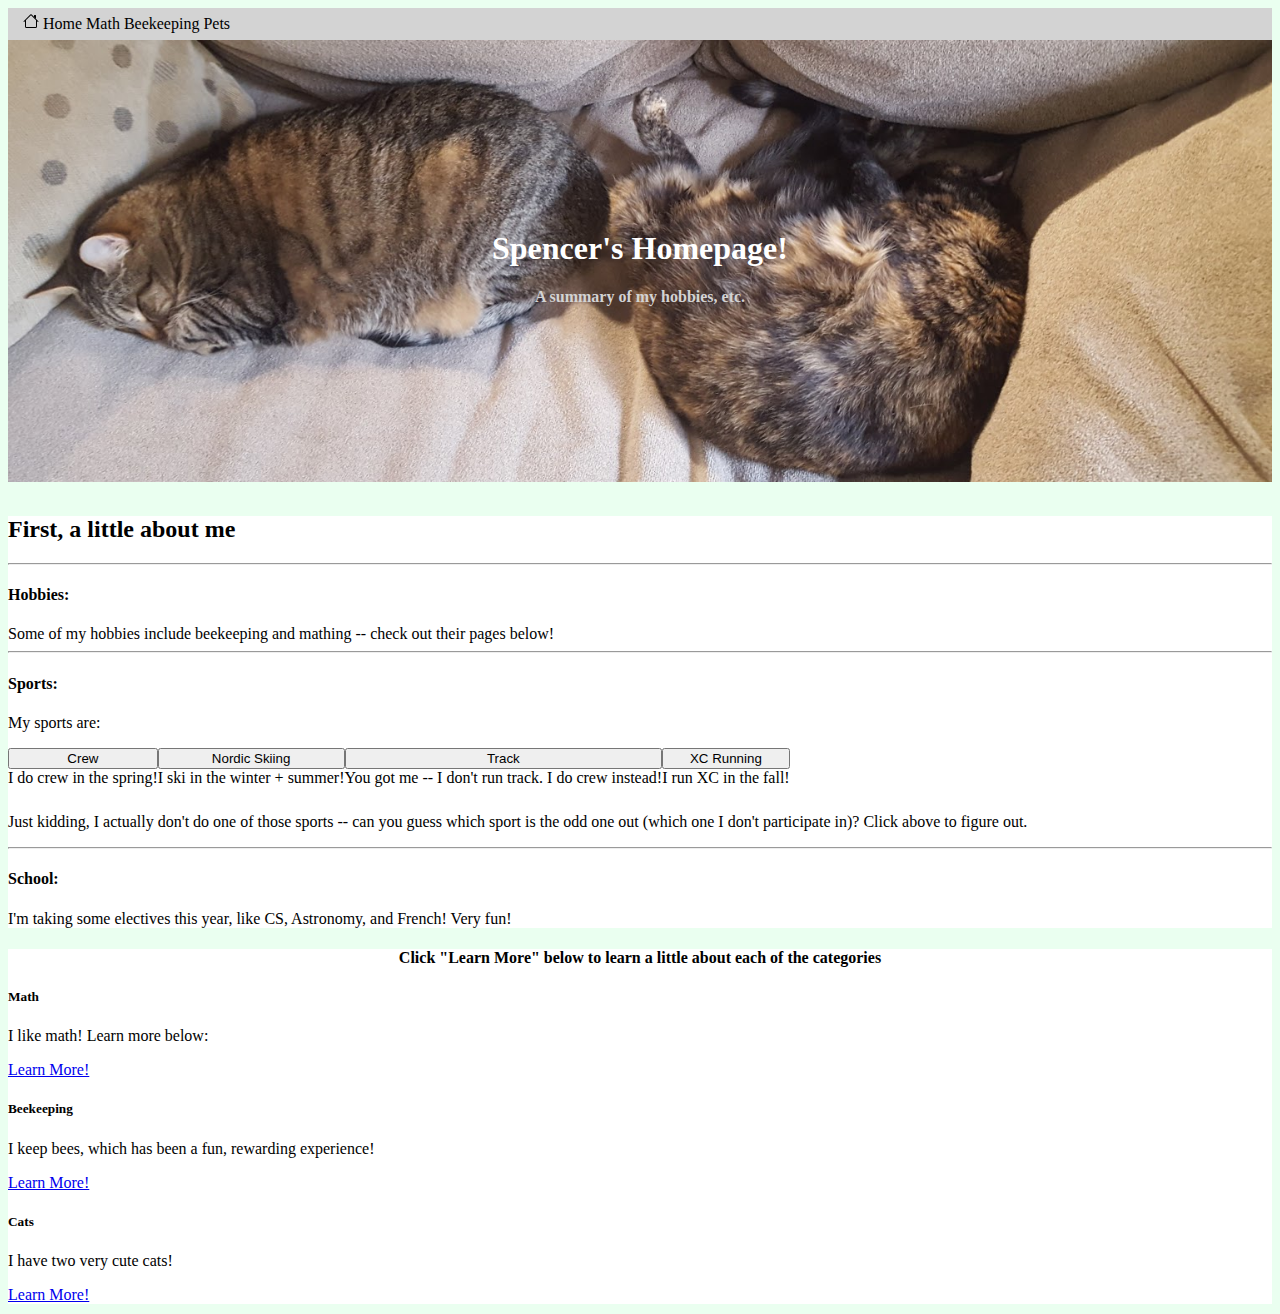
<file: index.html>
<!DOCTYPE html>

<html lang="en">
    <head>
        <meta charset="utf-8">
        <meta name="viewport" content="width=device-width, initial-scale=1, shrink-to-fit=no">

        <!-- Bootstrap CSS -->
        <link rel="stylesheet" href="https://cdn.jsdelivr.net/npm/bootstrap@4.5.3/dist/css/bootstrap.min.css" integrity="sha384-TX8t27EcRE3e/ihU7zmQxVncDAy5uIKz4rEkgIXeMed4M0jlfIDPvg6uqKI2xXr2" crossorigin="anonymous">
        <link href="styles.css" rel="stylesheet">
        <title>Spencer's Homepage</title>

        <script src="https://code.jquery.com/jquery-3.5.1.slim.min.js" integrity="sha384-DfXdz2htPH0lsSSs5nCTpuj/zy4C+OGpamoFVy38MVBnE+IbbVYUew+OrCXaRkfj" crossorigin="anonymous"></script>
        <script src="https://cdn.jsdelivr.net/npm/bootstrap@4.5.3/dist/js/bootstrap.bundle.min.js" integrity="sha384-ho+j7jyWK8fNQe+A12Hb8AhRq26LrZ/JpcUGGOn+Y7RsweNrtN/tE3MoK7ZeZDyx" crossorigin="anonymous"></script>

    </head>
    <body class="coloredBackground">
        <div class="container-fluid pageHeading">
            <a href="index.html" class="altLinkColor font-weight-bold col">
                <!--Home button source: https://icons.getbootstrap.com/icons/house/-->
                <svg xmlns="http://www.w3.org/2000/svg" width="16" height="16" fill="currentColor" class="bi bi-house" viewBox="0 0 16 16">
                    <path fill-rule="evenodd" d="M2 13.5V7h1v6.5a.5.5 0 0 0 .5.5h9a.5.5 0 0 0 .5-.5V7h1v6.5a1.5 1.5 0 0 1-1.5 1.5h-9A1.5 1.5 0 0 1 2 13.5zm11-11V6l-2-2V2.5a.5.5 0 0 1 .5-.5h1a.5.5 0 0 1 .5.5z"/>
                    <path fill-rule="evenodd" d="M7.293 1.5a1 1 0 0 1 1.414 0l6.647 6.646a.5.5 0 0 1-.708.708L8 2.207 1.354 8.854a.5.5 0 1 1-.708-.708L7.293 1.5z"/>
                </svg>
                Home
            </a>
            <a href="math.html" class="altLinkColor col">
                Math
            </a>
            <a href="beekeeping.html" class="altLinkColor col">
                Beekeeping
            </a>
            <a href="pets.html" class="altLinkColor col">
                Pets
            </a>
        </div>

        <!--For text on top of image: https://www.w3schools.com/howto/howto_css_image_text.asp-->
        <div class="titleContainer">
            <img src="images/cats.jpg" alt="Image of my cats" style="width:100%;">
            <div class="centeredTextOnImage">
                <h1>Spencer's Homepage!</h1>
                <h4 class="grayText">A summary of my hobbies, etc.</h4>
            </div>
        </div>

        <!--Cards source: https://getbootstrap.com/docs/4.5/components/card/-->
        <div class="container">
            <div class="card sectionStyle">
                <div class="card-body">
                    <h2>First, a little about me</h2>

                    <hr>
                    <h4>Hobbies:</h4>
                        Some of my hobbies include beekeeping and mathing -- check out their pages below!
                    <hr>
                    <h4>Sports:</h4>
                        <p>My sports are:</p>
                        <div class="container">
                            <!--Button group source: https://getbootstrap.com/docs/4.5/components/button-group/-->
                            <!--Source for row: https://getbootstrap.com/docs/4.5/layout/grid/#auto-layout-columns-->
                            <!--Source for collapse elements: https://getbootstrap.com/docs/4.5/components/collapse/-->
                            <div class="row card-deck buttonWidth buttonCards">
                                <div class="card noPadding border-transparent">
                                    <div class="card-header noPadding" id="headingOne">
                                        <button class="btn btn-secondary buttonWidth" type="button" data-toggle="collapse" data-target="#collapseCrew" aria-expanded="false" aria-controls="collapseCrew">
                                            Crew
                                        </button>
                                    </div>
                                    <div class="card-body collapse" id = "collapseCrew">
                                        I do crew in the spring!
                                    </div>
                                </div>

                                <div class="card noPadding border-transparent">
                                    <div class="card-header noPadding" id="headingTwo">
                                        <button class="btn btn-secondary buttonWidth" type="button" data-toggle="collapse" data-target="#collapseNordic" aria-expanded="false" aria-controls="collapseNordic">
                                            Nordic Skiing
                                        </button>
                                    </div>
                                    <div class="card-body collapse" id = "collapseNordic">
                                        I ski in the winter + summer!
                                    </div>
                                </div>

                                <div class="card noPadding border-transparent">
                                    <div class="card-header noPadding" id="headingThree">
                                        <button class="btn btn-secondary buttonWidth" type="button" data-toggle="collapse" data-target="#collapseTrack" aria-expanded="false" aria-controls="collapseTrack">
                                            Track
                                        </button>
                                    </div>
                                    <div class="card-body collapse" id = "collapseTrack">
                                        You got me -- I don't run track. I do crew instead!
                                    </div>
                                </div>

                                <div class="card noPadding border-transparent">
                                    <div class="card-header noPadding" id="headingFour">
                                        <button class="btn btn-secondary buttonWidth" type="button" data-toggle="collapse" data-target="#collapseXC" aria-expanded="false" aria-controls="collapseXC">
                                            XC Running
                                        </button>
                                    </div>
                                    <div class="card-body collapse" id = "collapseXC">
                                        I run XC in the fall!
                                    </div>
                                </div>
                            </div>

                        </div>
                        <div class="container spacing">
                        <p>
                            Just kidding, I actually don't do one of those sports -- can you guess which sport is the odd one out (which one I don't participate in)? Click above to figure out.
                        </p>
                        </div>

                    <hr>
                    <h4>School:</h4>
                    <p>
                        I'm taking some electives this year, like CS, Astronomy, and French! Very fun!
                    </p>
                </div>
            </div>
            <div class="card sectionStyle">
                <div class="card-body">
                    <h4 class="centered">Click "Learn More" below to learn a little about each of the categories</h4>
                    <div class="card-deck">
                        <div class="card">
                            <div class="card-body">
                                <h5 class="card-title">Math</h5>
                                <p class="card-text">I like math! Learn more below:</p>
                                <a href="math.html" class="btn btn-primary">Learn More!</a>
                            </div>
                        </div>

                        <div class="card">
                            <div class="card-body">
                                <h5 class="card-title">Beekeeping</h5>
                                <p class="card-text">I keep bees, which has been a fun, rewarding experience!</p>
                                <a href="beekeeping.html" class="btn btn-primary">Learn More!</a>
                            </div>
                        </div>

                        <div class="card">
                            <div class="card-body">
                                <h5 class="card-title">Cats</h5>
                                <p class="card-text">I have two very cute cats!</p>
                                <a href="pets.html" class="btn btn-primary">Learn More!</a>
                            </div>
                        </div>
                    </div>
                </div>
            </div>
        </div>

    </body>
</html>
</file>
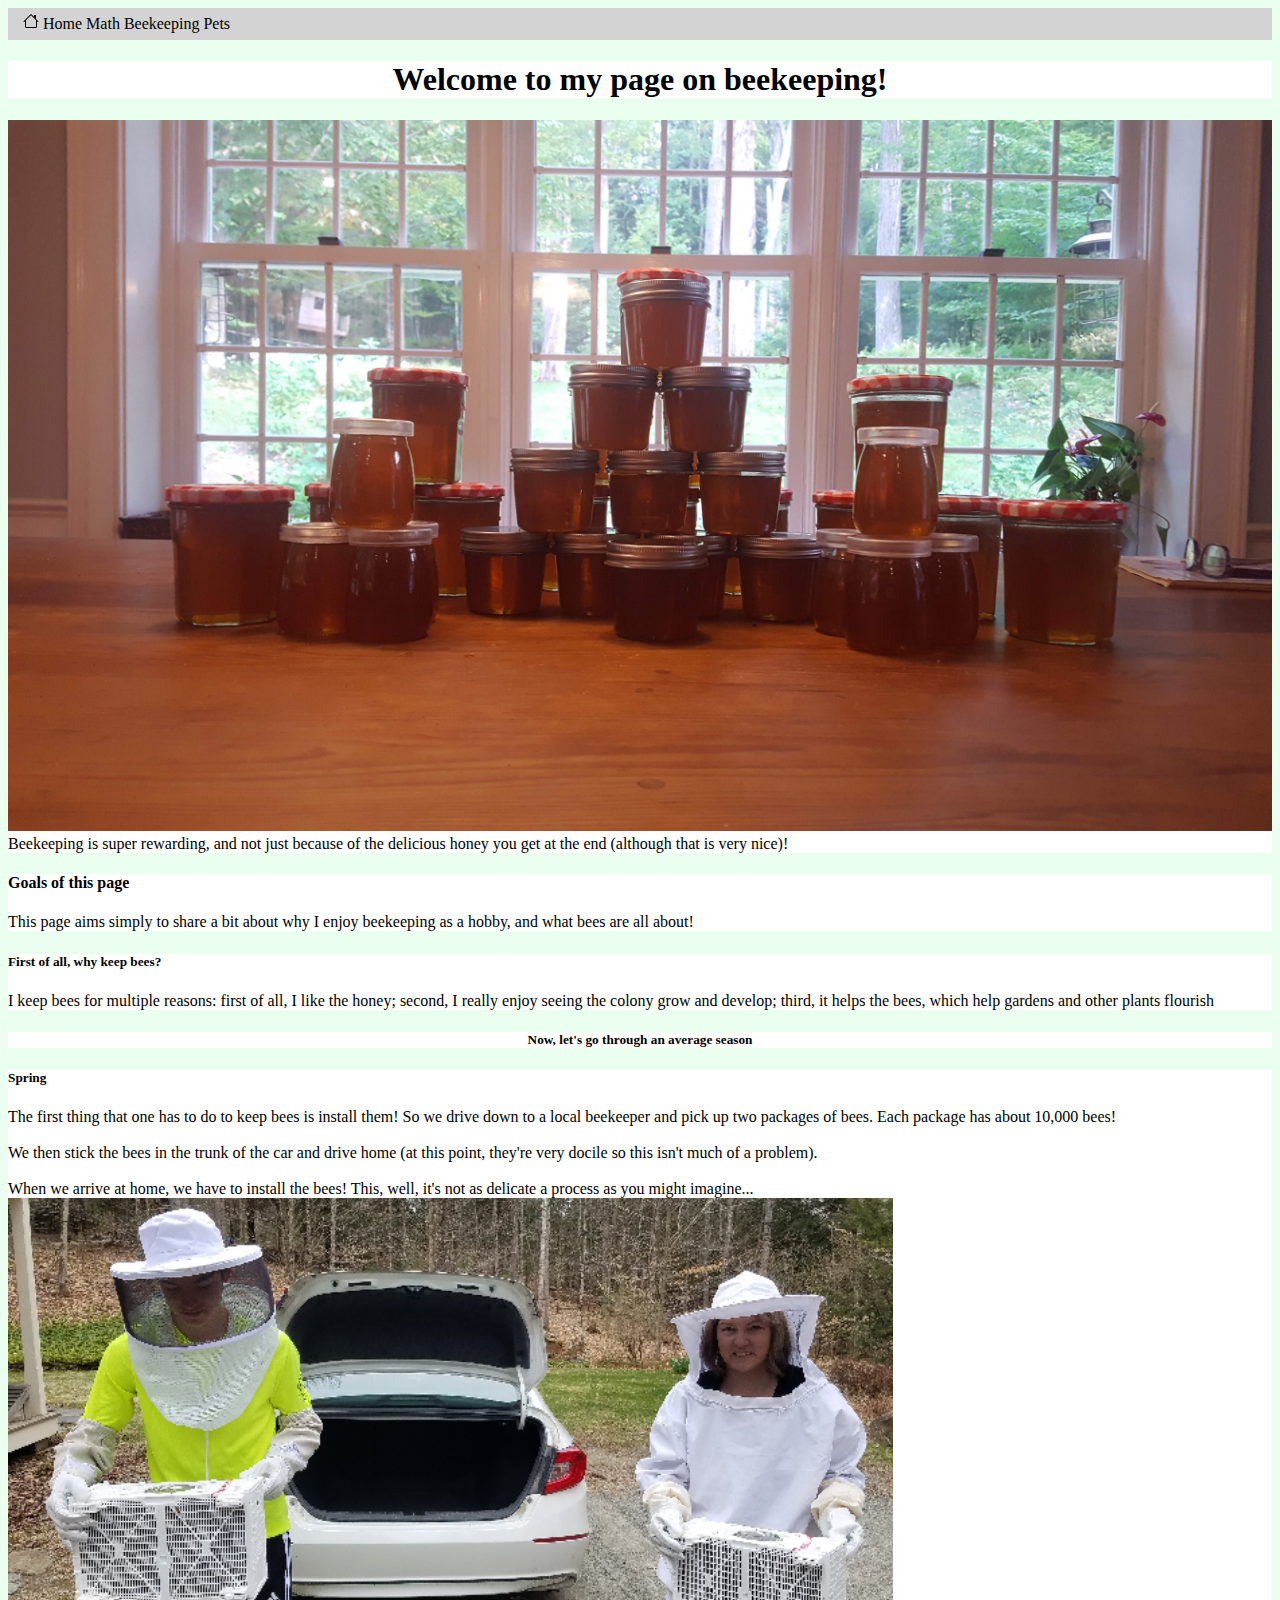
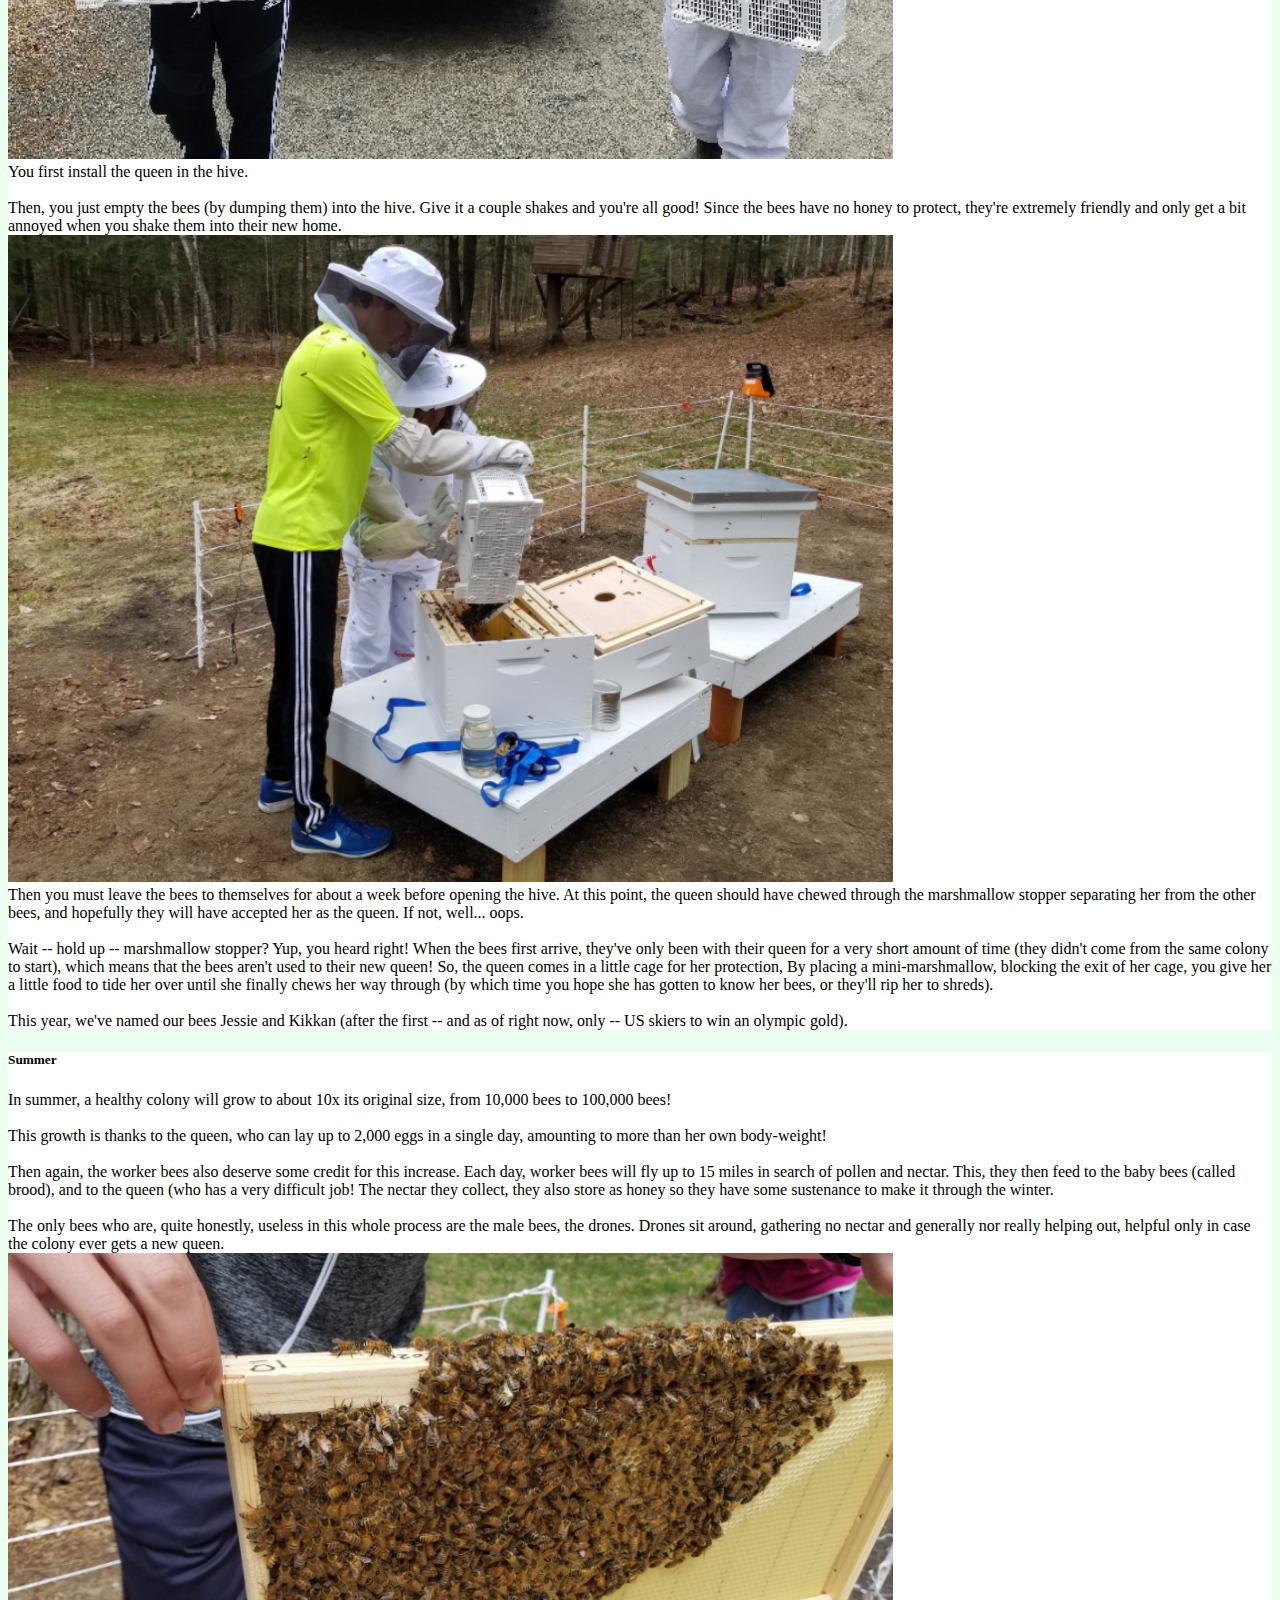
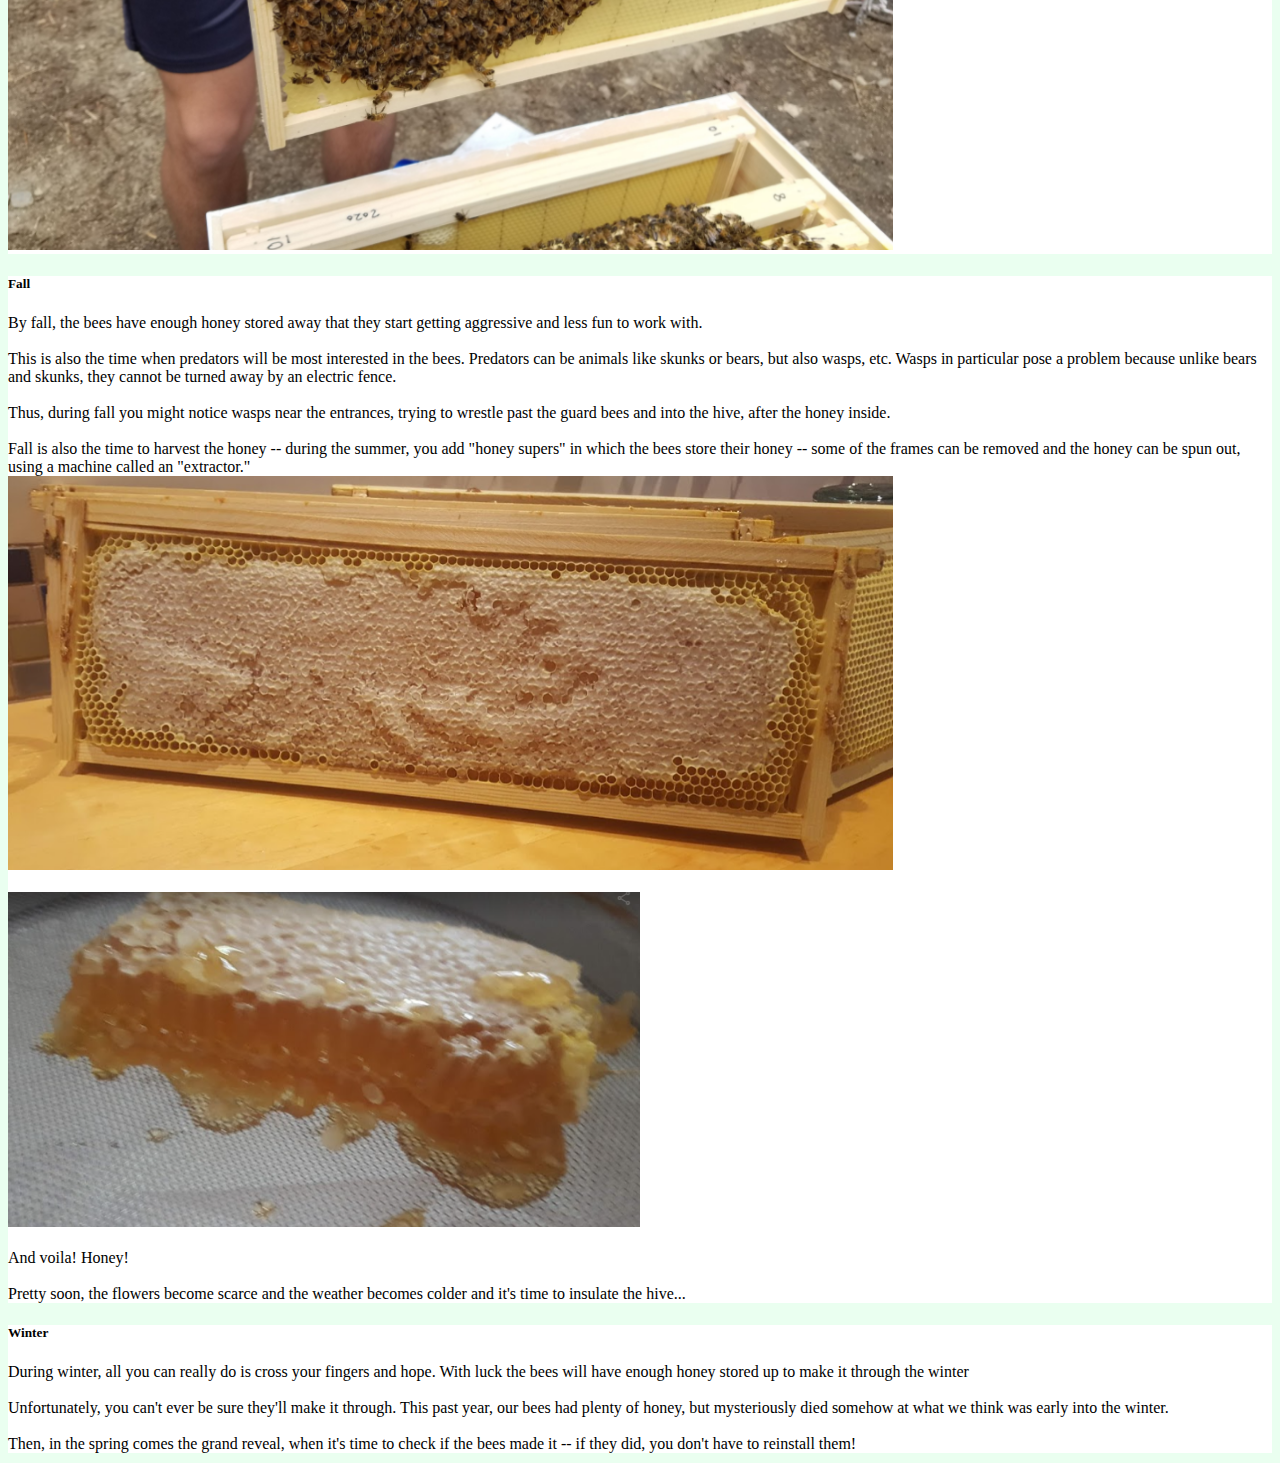
<file: beekeeping.html>
<!DOCTYPE html>

<html lang="en">
    <head>
        <meta charset="utf-8">
        <meta name="viewport" content="width=device-width, initial-scale=1, shrink-to-fit=no">

        <!-- Bootstrap CSS -->
        <link rel="stylesheet" href="https://cdn.jsdelivr.net/npm/bootstrap@4.5.3/dist/css/bootstrap.min.css" integrity="sha384-TX8t27EcRE3e/ihU7zmQxVncDAy5uIKz4rEkgIXeMed4M0jlfIDPvg6uqKI2xXr2" crossorigin="anonymous">
        <link href="styles.css" rel="stylesheet">
        <title>Beekeeping -- Spencer's Homepage</title>

        <script src="https://code.jquery.com/jquery-3.5.1.slim.min.js" integrity="sha384-DfXdz2htPH0lsSSs5nCTpuj/zy4C+OGpamoFVy38MVBnE+IbbVYUew+OrCXaRkfj" crossorigin="anonymous"></script>
        <script src="https://cdn.jsdelivr.net/npm/bootstrap@4.5.3/dist/js/bootstrap.bundle.min.js" integrity="sha384-ho+j7jyWK8fNQe+A12Hb8AhRq26LrZ/JpcUGGOn+Y7RsweNrtN/tE3MoK7ZeZDyx" crossorigin="anonymous"></script>

        <script src="homepage.js"></script>

    </head>
    <body class="coloredBackground">
        <div class="container-fluid pageHeading">
            <a href="index.html" class="altLinkColor col">
                <!--Home button source: https://icons.getbootstrap.com/icons/house/-->
                <svg xmlns="http://www.w3.org/2000/svg" width="16" height="16" fill="currentColor" class="bi bi-house" viewBox="0 0 16 16">
                    <path fill-rule="evenodd" d="M2 13.5V7h1v6.5a.5.5 0 0 0 .5.5h9a.5.5 0 0 0 .5-.5V7h1v6.5a1.5 1.5 0 0 1-1.5 1.5h-9A1.5 1.5 0 0 1 2 13.5zm11-11V6l-2-2V2.5a.5.5 0 0 1 .5-.5h1a.5.5 0 0 1 .5.5z"/>
                    <path fill-rule="evenodd" d="M7.293 1.5a1 1 0 0 1 1.414 0l6.647 6.646a.5.5 0 0 1-.708.708L8 2.207 1.354 8.854a.5.5 0 1 1-.708-.708L7.293 1.5z"/>
                </svg>
                Home
            </a>
            <a href="math.html" class="altLinkColor col">
                Math
            </a>
            <a href="beekeeping.html" class="altLinkColor font-weight-bold col">
                Beekeeping
            </a>
            <a href="pets.html" class="altLinkColor col">
                Pets
            </a>
        </div>
        <div class="container">
            <div class="card sectionStyle">
                <div class="card-body centered">
                    <h1>Welcome to my page on beekeeping!</h1>
                </div>
            </div>
            <div class="card sectionStyle">
                <div class="card-body">
                    <img src="images/honey.jpg" alt="Picture of the honey harvested at the end of last season" style="width:100%;">
                </div>
                <div class="card-footer">
                    Beekeeping is super rewarding, and not just because of the delicious honey you get at the end (although that is very nice)!
                </div>
            </div>

            <div class="card sectionStyle">
                <div class="card-body">
                    <h4>Goals of this page</h4>
                    This page aims simply to share a bit about why I enjoy beekeeping as a hobby, and what bees are all about!
                </div>
            </div>

            <div class="card sectionStyle">
                <div class="card-body">
                    <h5>First of all, why keep bees?</h5>
                    I keep bees for multiple reasons: first of all, I like the honey; second, I really enjoy seeing the colony grow and develop;
                    third, it helps the bees, which help gardens and other plants flourish
                </div>
            </div>

            <div class="card sectionStyle">
                <div class="card-body">
                    <h5 style="text-align:center;">Now, let's go through an average season</h5>
                </div>
            </div>

            <div class="card sectionStyle">
                <div class="card-body">
                    <h5>Spring</h5>
                    The first thing that one has to do to keep bees is install them! So we drive down to a local beekeeper and pick up two packages of bees.
                    <!--images-->
                    Each package has about 10,000 bees!
                    <br><br>
                    We then stick the bees in the trunk of the car and drive home (at this point, they're very docile so this isn't much of a problem).
                    <br><br>
                    When we arrive at home, we have to install the bees! This, well, it's not as delicate a process as you might imagine...
                    <br>
                    <img src="images/bees1.png" alt="Two packages of bees, all ready to go!" style="width:70%;">
                    <br>
                    You first install the queen in the hive.
                    <br><br>
                    Then, you just empty the bees (by dumping them) into the hive. Give it a couple shakes and you're all good!
                    Since the bees have no honey to protect, they're extremely friendly and only get a bit annoyed when you shake them into their new home.
                    <br>
                    <img src="images/bees2.png" alt="Dumping the bees into the hive" style="width:70%;">
                    <br>
                    Then you must leave the bees to themselves for about a week before opening the hive. At this point, the queen should have chewed through the marshmallow stopper
                    separating her from the other bees, and hopefully they will have accepted her as the queen. If not, well... oops.
                    <br><br>
                    Wait -- hold up -- marshmallow stopper? Yup, you heard right! When the bees first arrive, they've only been with their queen for a very short amount of time
                    (they didn't come from the same colony to start), which means that the bees aren't used to their new queen! So, the queen comes in a little cage for her protection,
                    By placing a mini-marshmallow, blocking the exit of her cage, you give her a little food to tide her over until she finally chews her way through
                    (by which time you hope she has gotten to know her bees, or they'll rip her to shreds).
                    <br><br>
                    This year, we've named our bees Jessie and Kikkan (after the first -- and as of right now, only -- US skiers to win an olympic gold).
                </div>
            </div>

            <div class="card sectionStyle">
                <div class="card-body">
                    <h5>Summer</h5>
                    In summer, a healthy colony will grow to about 10x its original size, from 10,000 bees to 100,000 bees!
                    <br><br>
                    This growth is thanks to the queen, who can lay up to 2,000 eggs in a single day, amounting to more than her own body-weight!
                    <br><br>
                    Then again, the worker bees also deserve some credit for this increase. Each day, worker bees will fly up to 15 miles in search of pollen and nectar.
                    This, they then feed to the baby bees (called brood), and to the queen (who has a very difficult job! The nectar they collect, they also store as honey
                    so they have some sustenance to make it through the winter.
                    <br><br>
                    The only bees who are, quite honestly, useless in this whole process are the male bees, the drones. Drones sit around, gathering no
                    nectar and generally nor really helping out, helpful only in case the colony ever gets a new queen.
                    <br>
                    <img src="images/bees3.png" alt="A frame of very busy bees" style="width:70%;">
                    <br>
                </div>
            </div>

            <div class="card sectionStyle">
                <div class="card-body">
                    <h5>Fall</h5>
                    By fall, the bees have enough honey stored away that they start getting aggressive and less fun to work with.
                    <br><br>
                    This is also the time when predators will be most interested in the bees. Predators can be animals like skunks or bears, but also wasps, etc.
                    Wasps in particular pose a problem because unlike bears and skunks, they cannot be turned away by an electric fence.
                    <br><br>
                    Thus, during fall you might notice wasps near the entrances, trying to wrestle past the guard bees and into the hive, after the honey inside.
                    <br><br>
                    Fall is also the time to harvest the honey -- during the summer, you add "honey supers" in which the bees store their honey -- some
                    of the frames can be removed and the honey can be spun out, using a machine called an "extractor."
                    <br>
                    <img src="images/bees4.png" alt="A frame full of honey" style="width:70%;">
                    <br><br>
                    <img src="images/bees5.png" alt="A chunk of honey-filled comb" style="width:50%;">
                    <br>
                    <br>
                    And voila! Honey!
                    <br><br>
                    Pretty soon, the flowers become scarce and the weather becomes colder and it's time to insulate the hive...
                </div>
            </div>

            <div class="card sectionStyle">
                <div class="card-body">
                    <h5>Winter</h5>
                    During winter, all you can really do is cross your fingers and hope. With luck the bees will have enough honey stored up to make it through the winter
                    <br><br>
                    Unfortunately, you can't ever be sure they'll make it through. This past year, our bees had plenty of honey, but mysteriously died somehow at what we think
                    was early into the winter.
                    <br><br>
                    Then, in the spring comes the grand reveal, when it's time to check if the bees made it -- if they did, you don't have to reinstall them!
                </div>
            </div>
        </div>
    </body>
</html>
</file>
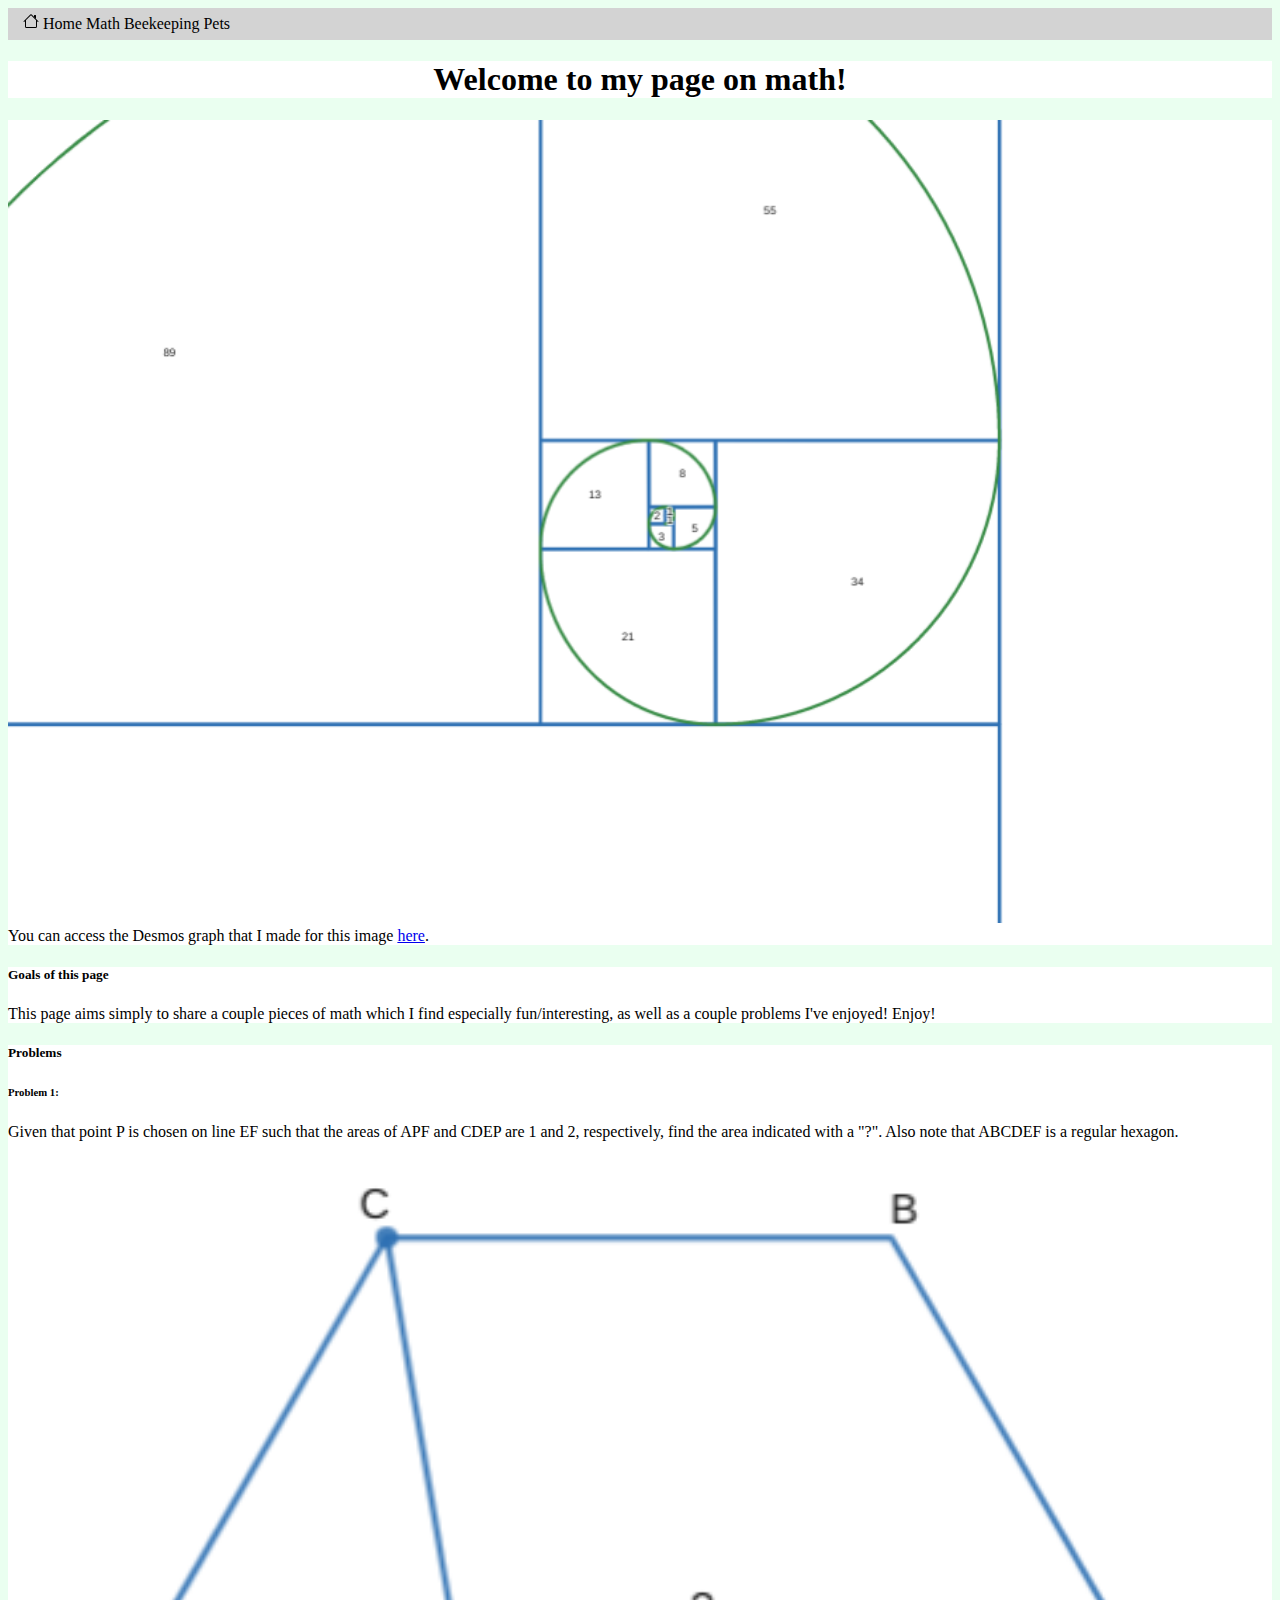
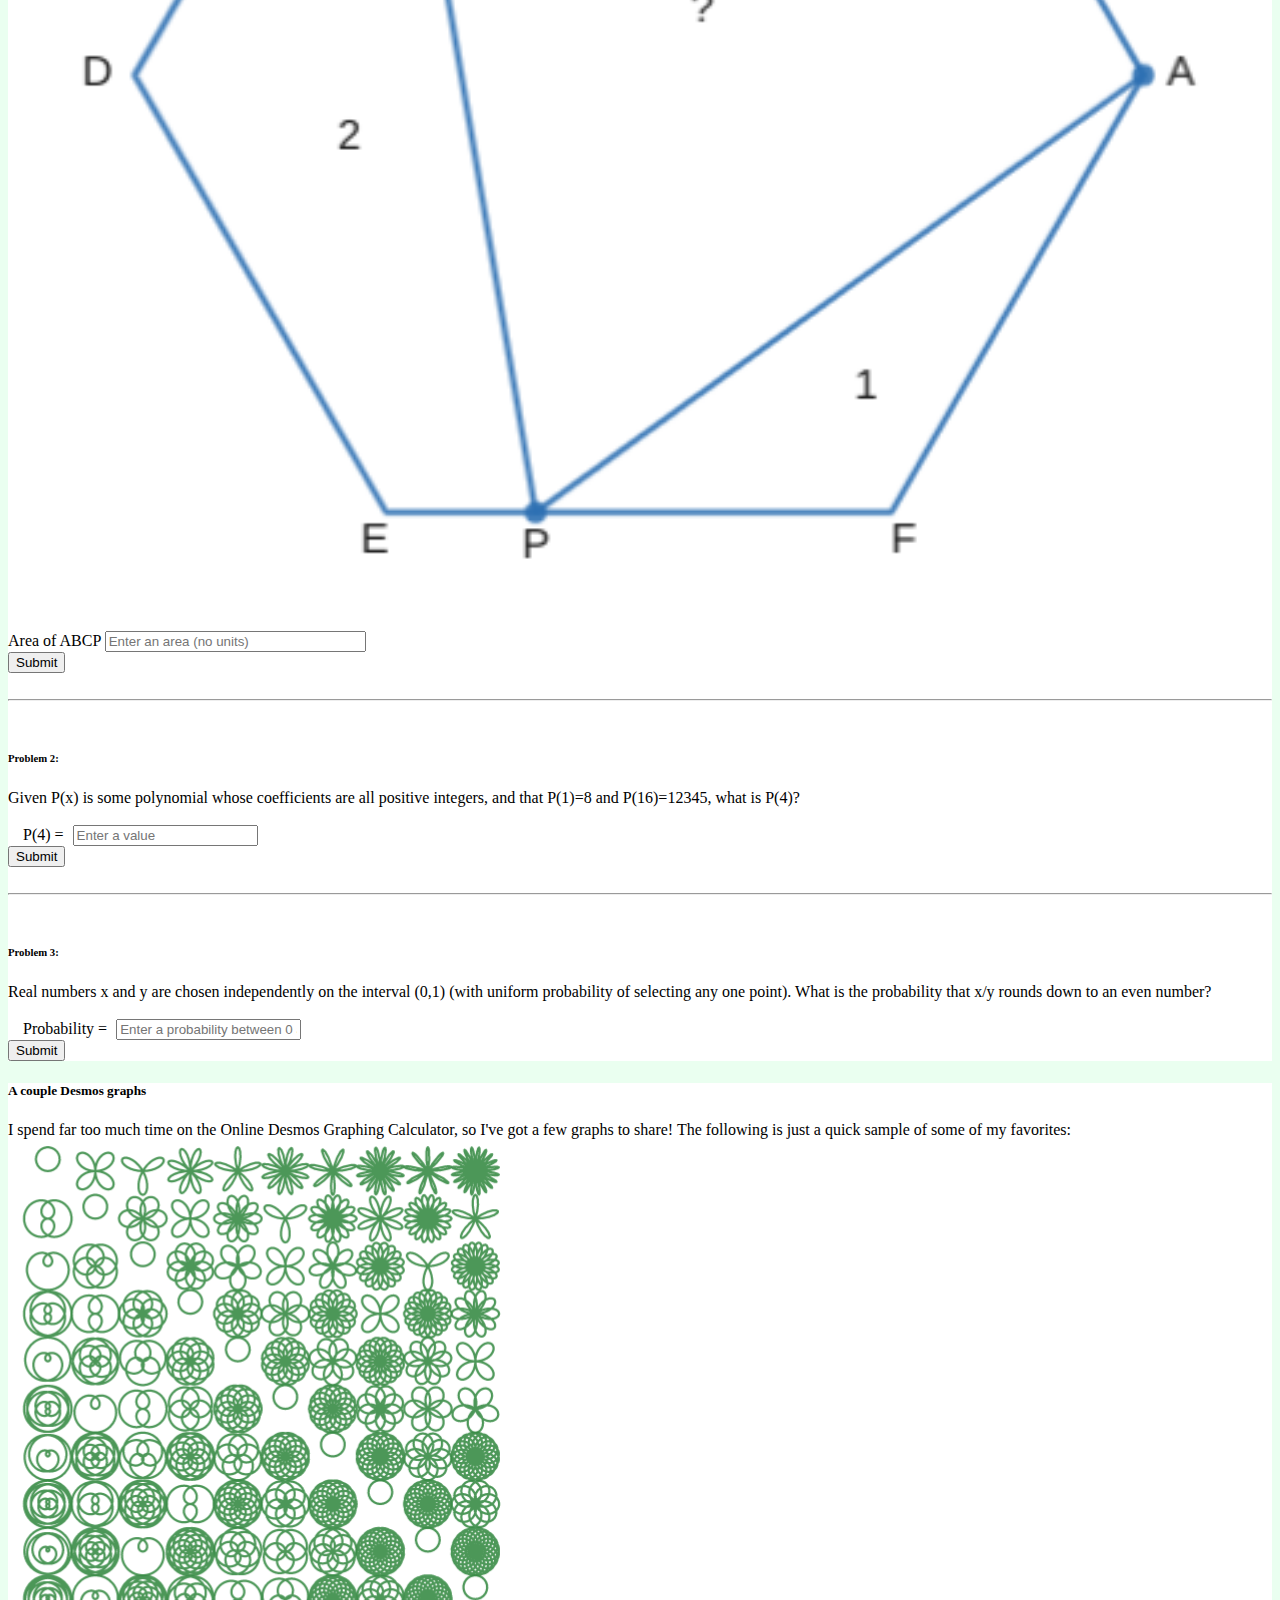
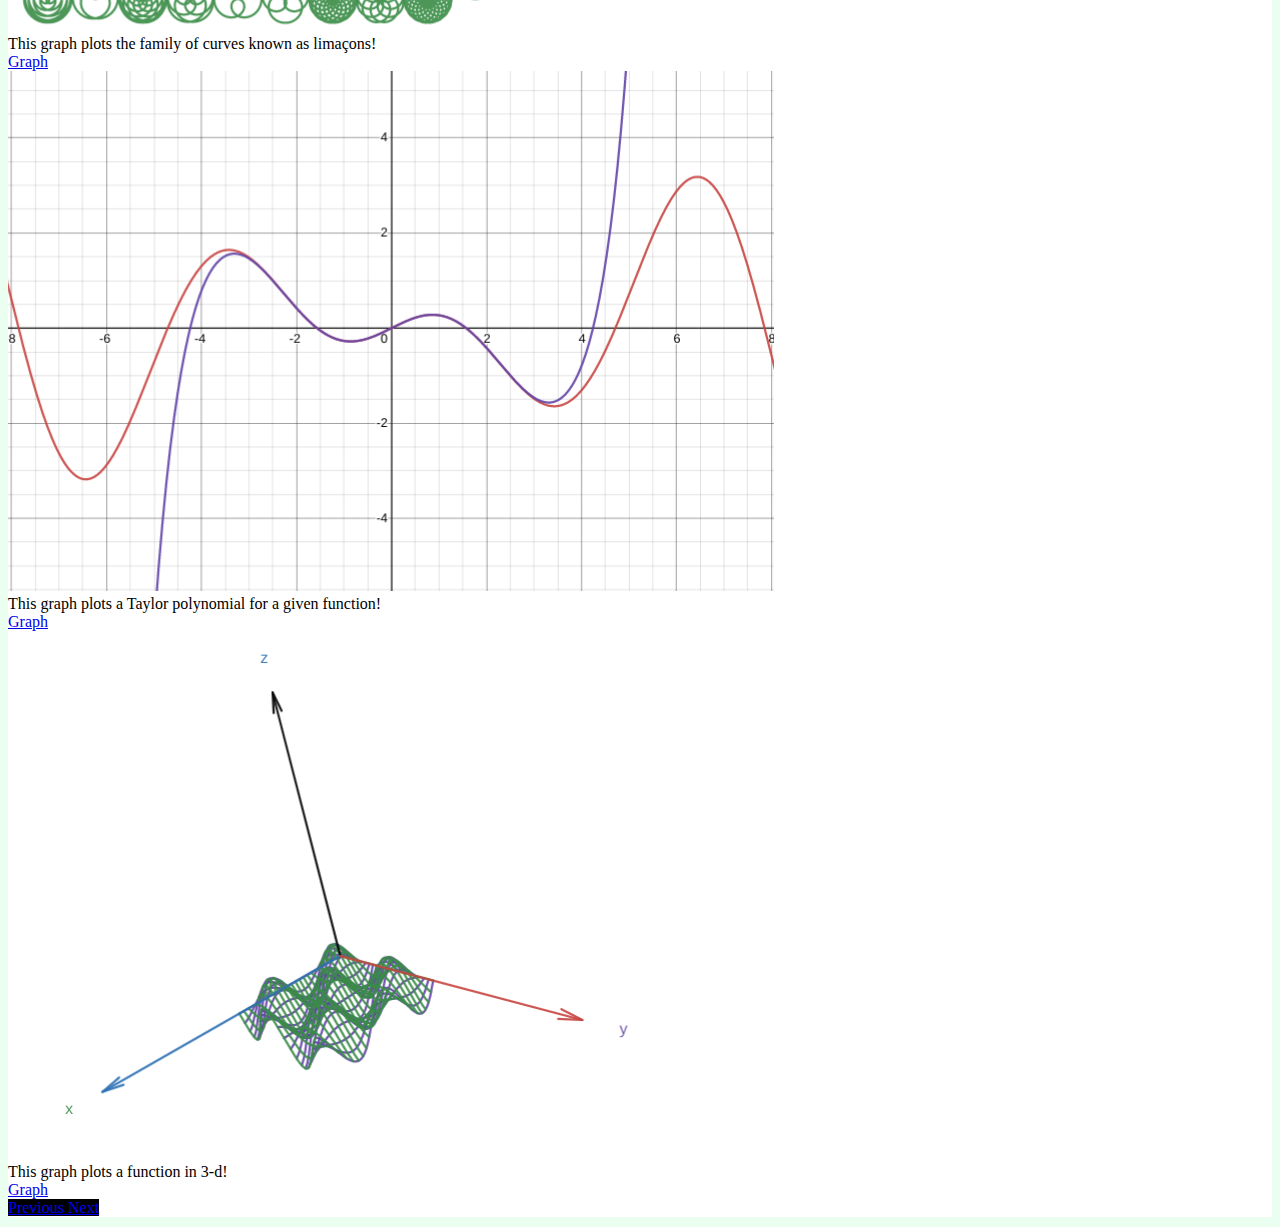
<file: math.html>
<!DOCTYPE html>

<html lang="en">
    <head>
        <meta charset="utf-8">
        <meta name="viewport" content="width=device-width, initial-scale=1, shrink-to-fit=no">

        <!-- Bootstrap CSS -->
        <link rel="stylesheet" href="https://cdn.jsdelivr.net/npm/bootstrap@4.5.3/dist/css/bootstrap.min.css" integrity="sha384-TX8t27EcRE3e/ihU7zmQxVncDAy5uIKz4rEkgIXeMed4M0jlfIDPvg6uqKI2xXr2" crossorigin="anonymous">
        <link href="styles.css" rel="stylesheet">
        <title>Math -- Spencer's Homepage</title>

        <script src="https://code.jquery.com/jquery-3.5.1.slim.min.js" integrity="sha384-DfXdz2htPH0lsSSs5nCTpuj/zy4C+OGpamoFVy38MVBnE+IbbVYUew+OrCXaRkfj" crossorigin="anonymous"></script>
        <script src="https://cdn.jsdelivr.net/npm/bootstrap@4.5.3/dist/js/bootstrap.bundle.min.js" integrity="sha384-ho+j7jyWK8fNQe+A12Hb8AhRq26LrZ/JpcUGGOn+Y7RsweNrtN/tE3MoK7ZeZDyx" crossorigin="anonymous"></script>

        <script src="homepage.js"></script>

    </head>
    <body class="coloredBackground">
        <div class="container-fluid pageHeading">
            <a href="index.html" class="altLinkColor col">
                <!--Home button source: https://icons.getbootstrap.com/icons/house/-->
                <svg xmlns="http://www.w3.org/2000/svg" width="16" height="16" fill="currentColor" class="bi bi-house" viewBox="0 0 16 16">
                    <path fill-rule="evenodd" d="M2 13.5V7h1v6.5a.5.5 0 0 0 .5.5h9a.5.5 0 0 0 .5-.5V7h1v6.5a1.5 1.5 0 0 1-1.5 1.5h-9A1.5 1.5 0 0 1 2 13.5zm11-11V6l-2-2V2.5a.5.5 0 0 1 .5-.5h1a.5.5 0 0 1 .5.5z"/>
                    <path fill-rule="evenodd" d="M7.293 1.5a1 1 0 0 1 1.414 0l6.647 6.646a.5.5 0 0 1-.708.708L8 2.207 1.354 8.854a.5.5 0 1 1-.708-.708L7.293 1.5z"/>
                </svg>
                Home
            </a>
            <a href="math.html" class="altLinkColor font-weight-bold col">
                Math
            </a>
            <a href="beekeeping.html" class="altLinkColor col">
                Beekeeping
            </a>
            <a href="pets.html" class="altLinkColor col">
                Pets
            </a>
        </div>
        <div class="container">
            <div class="card sectionStyle">
                <div class="card-body centered">
                    <h1>Welcome to my page on math!</h1>
                </div>
            </div>

            <div class="card sectionStyle">
                <div class="card-body">
                    <img src="images/fibonacci.png" alt="Image of the Fibonacci spiral" style="width:100%;">
                </div>
                <div class="card-footer">
                    You can access the Desmos graph that I made for this image <a href="https://www.desmos.com/calculator/epneidtzok">here</a>.
                </div>
            </div>

            <div class="card sectionStyle">
                <div class="card-body">
                    <h5>Goals of this page</h5>
                    This page aims simply to share a couple pieces of math which I find especially fun/interesting, as well as a couple problems I've enjoyed! Enjoy!
                </div>
            </div>

            <div class="card sectionStyle">
                <div class="card-body">
                    <h5>Problems</h5>

                    <h6>Problem 1: </h6>
                    Given that point P is chosen on line EF such that the areas of APF and CDEP are 1 and 2, respectively, find the area indicated with a "?". Also note that ABCDEF is a regular hexagon.
                    <div class="container col-5">
                        <img src="images/hexagon.png" alt="Diagram of regular hexagon ABCDEF, with a question-mark in quadrilateral ABCP" style="width:100%;">
                    </div>
                    <!--Source for form syntax: https://getbootstrap.com/docs/4.5/components/forms/-->
                    <form>
                        <div class="form-group">
                            <label for="inputQ1">Area of ABCP</label>
                            <input type="text" class="form-control" id="inputQ1" placeholder="Enter an area (no units)" style="width:20%">
                        </div>
                        <button type="submit" class="btn btn-primary submitprob" id="submit1">Submit</button>
                    </form>
                    <div class="container-fluid noPadding" id="feedback1"></div>
                    <br><hr><br>
                    <h6>Problem 2: </h6>
                    Given P(x) is some polynomial whose coefficients are all positive integers, and that P(1)=8 and P(16)=12345, what is P(4)? <br> <br>
                    <form>
                        <div class="form-group row">
                            <label for="inputQ2" style="padding-left:15px; padding-right:5px; padding-top:5px;">P(4) =</label>
                            <input type="text" class="form-control col-2" id="inputQ2" placeholder="Enter a value">
                        </div>
                        <button type="submit" class="btn btn-primary submitprob" id="submit2">Submit</button>
                    </form>
                    <div class="container-fluid noPadding" id="feedback2"></div>
                    <br><hr><br>
                    <h6>Problem 3: </h6>
                    Real numbers x and y are chosen independently on the interval (0,1) (with uniform probability of selecting any one point). What is the probability that x/y rounds down to an even number? <br> <br>
                    <form>
                        <div class="form-group row">
                            <label for="inputQ3" style="padding-left:15px; padding-right:5px; padding-top:5px;">Probability =</label>
                            <input type="text" class="form-control col-6" id="inputQ3" placeholder="Enter a probability between 0 and 1, rounded to 3 decimal places">
                        </div>
                        <button type="submit" class="btn btn-primary submitprob" id="submit3">Submit</button>
                    </form>
                    <div class="container-fluid noPadding" id="feedback3"></div>
                </div>
            </div>

            <div class="card sectionStyle">
                <div class="card-body">
                    <h5>A couple Desmos graphs</h5>
                    I spend far too much time on the Online Desmos Graphing Calculator, so I've got a few graphs to share! The following is just a quick sample of some of my favorites:

                    <!--Carousel source: https://getbootstrap.com/docs/4.5/components/carousel/-->

                    <div id="carouselDesmos" class="carousel slide" data-ride="carousel">
                        <div class="container justify-content-md-center col-7">
                        <div class="carousel-inner">
                            <div class="carousel-item active">
                                <div class="card d-block w-100">
                                    <img src="images/limacons.png" class="card-img-top" alt="Image of the limaçons">
                                    <div class="card-body">
                                        This graph plots the family of curves known as limaçons!
                                        <br>
                                        <a href="https://www.desmos.com/calculator/7ln6n7mejj" class="btn btn-primary">
                                            Graph
                                        </a>
                                    </div>
                                </div>
                            </div>

                            <div class="carousel-item">
                                <div class="card d-block w-100">
                                    <img src="images/taylor.png" class="card-img-top" alt="Image of a Taylos series fitting a function">
                                    <div class="card-body">
                                        This graph plots a Taylor polynomial for a given function!
                                        <br>
                                        <a href="https://www.desmos.com/calculator/r9vyxxzsl9" class="btn btn-primary">
                                            Graph
                                        </a>
                                    </div>
                                </div>
                            </div>
                            <div class="carousel-item">
                                <div class="card d-block w-100">
                                    <img src="images/three-d.png" class="card-img-top" alt="Image of a three-dimensional Desmos graph">
                                    <div class="card-body">
                                        This graph plots a function in 3-d!
                                        <br>
                                        <a href="https://www.desmos.com/calculator/kzltjjoznl" class="btn btn-primary">
                                            Graph
                                        </a>
                                    </div>
                                </div>
                            </div>
                        </div>
                        </div>
                        <a class="carousel-control-prev col-2" href="#carouselDesmos" role="button" data-slide="prev" style="background-color:black;">
                            <span class="carousel-control-prev-icon" aria-hidden="true"></span>
                            <span class="sr-only">Previous</span>
                        </a>
                        <a class="carousel-control-next col-2" href="#carouselDesmos" role="button" data-slide="next" style="background-color:black;">
                            <span class="carousel-control-next-icon" aria-hidden="true"></span>
                            <span class="sr-only">Next</span>
                        </a>
                    </div>
                </div>
            </div>
        </div>
    </body>
</file>
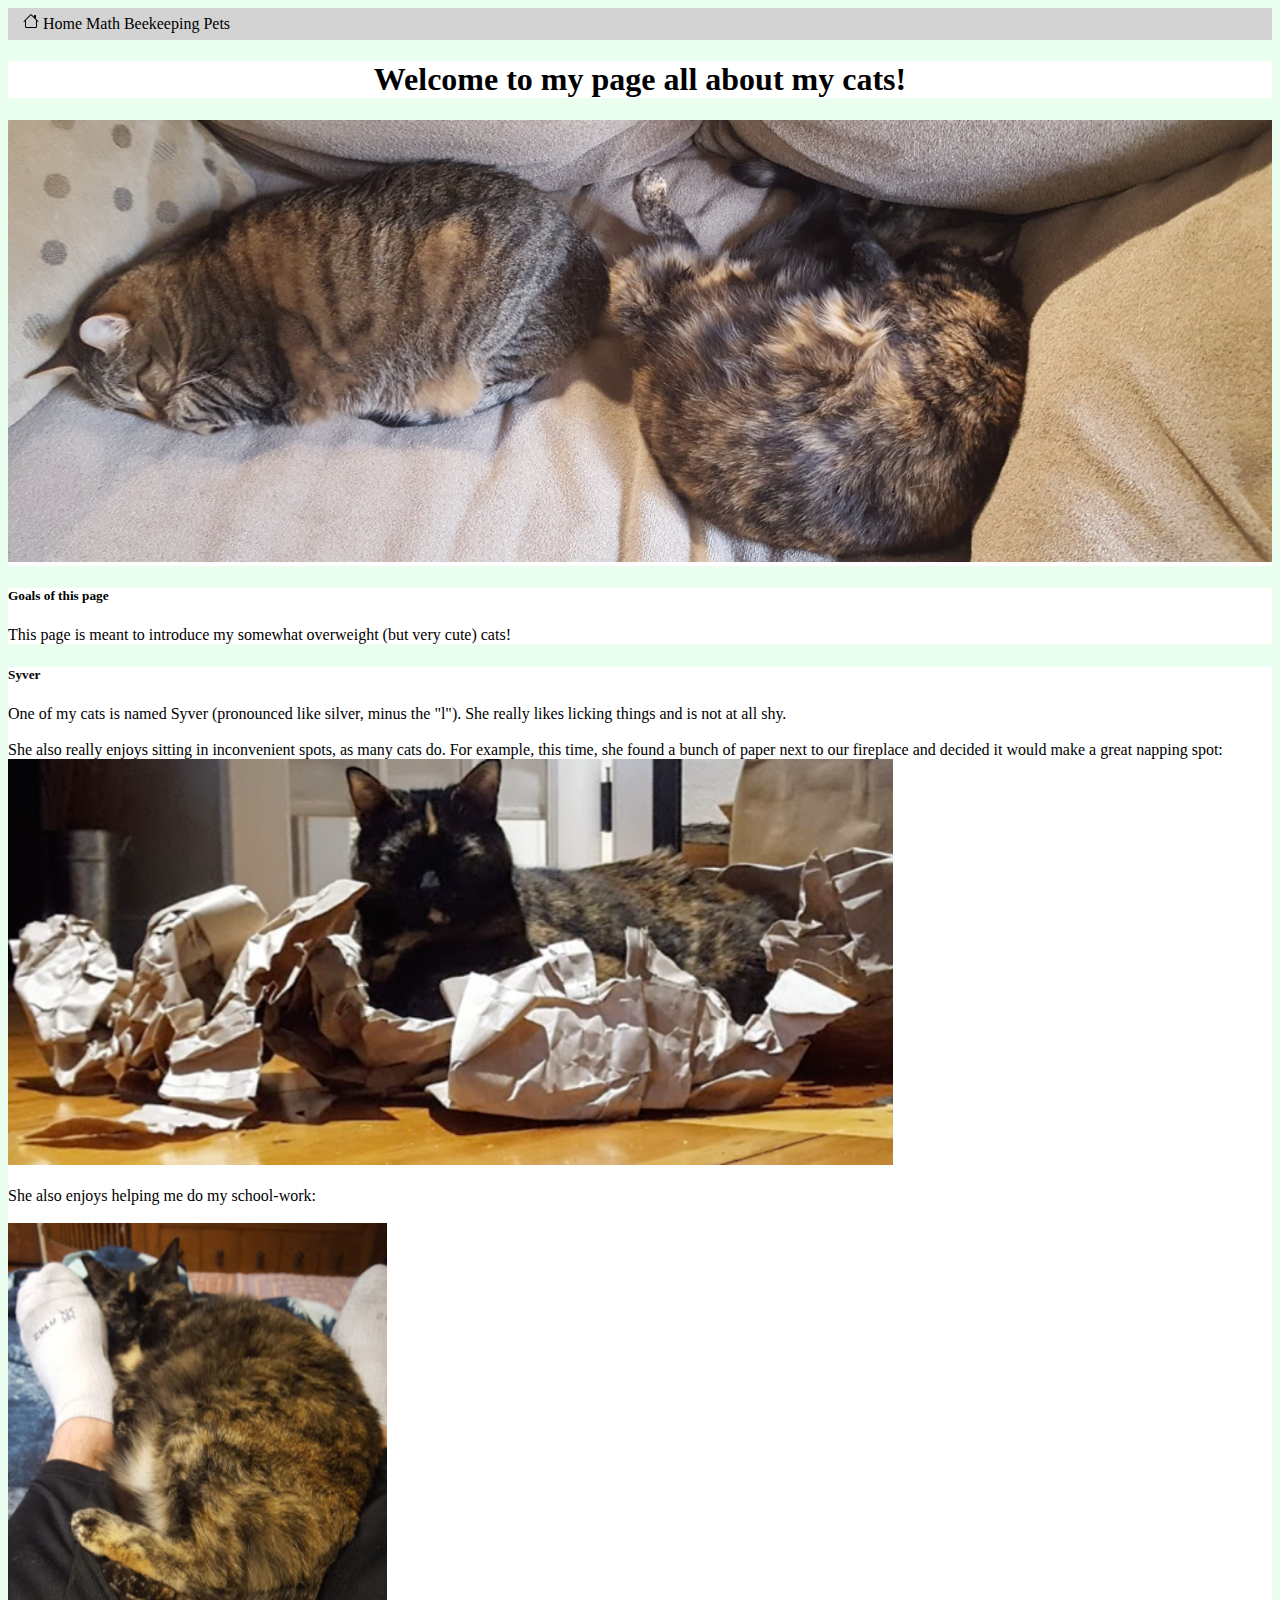
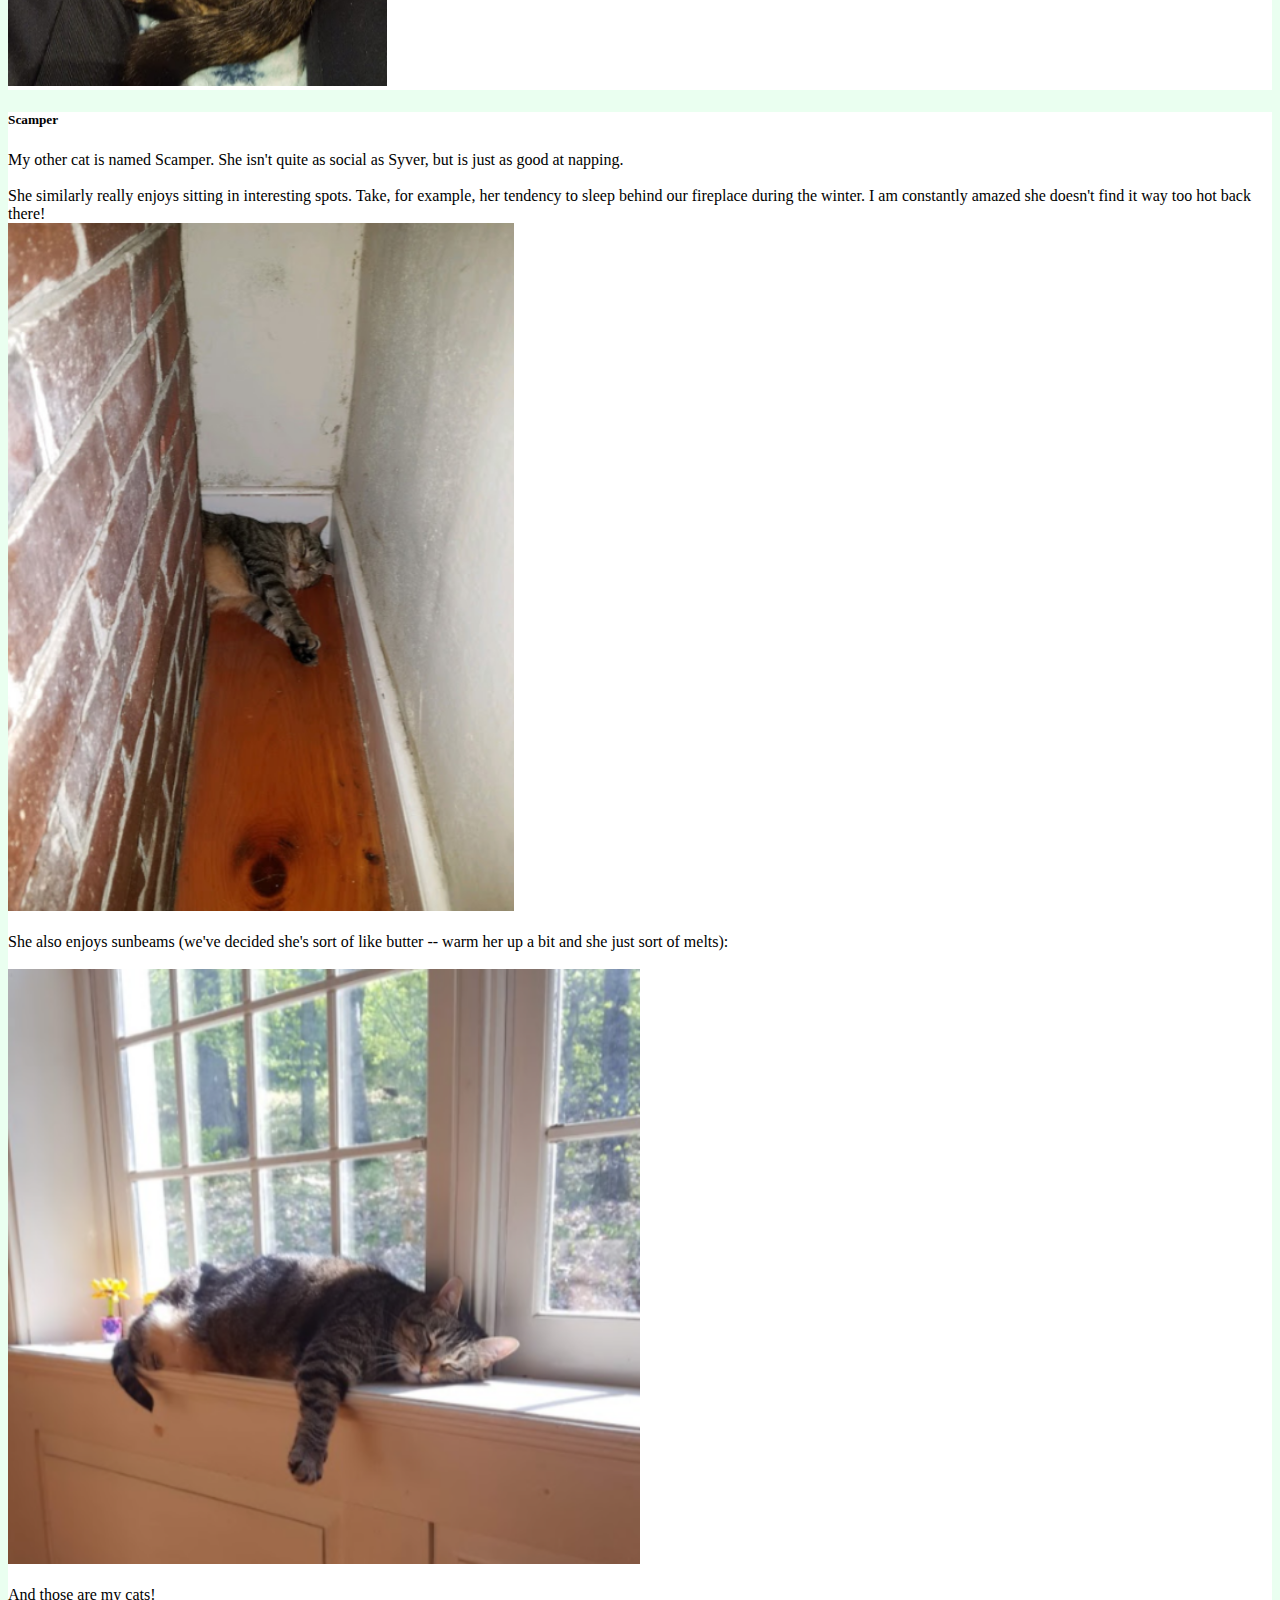
<file: pets.html>
<!DOCTYPE html>

<html lang="en">
    <head>
        <meta charset="utf-8">
        <meta name="viewport" content="width=device-width, initial-scale=1, shrink-to-fit=no">

        <!-- Bootstrap CSS -->
        <link rel="stylesheet" href="https://cdn.jsdelivr.net/npm/bootstrap@4.5.3/dist/css/bootstrap.min.css" integrity="sha384-TX8t27EcRE3e/ihU7zmQxVncDAy5uIKz4rEkgIXeMed4M0jlfIDPvg6uqKI2xXr2" crossorigin="anonymous">
        <link href="styles.css" rel="stylesheet">
        <title>Math -- Spencer's Homepage</title>

        <script src="https://code.jquery.com/jquery-3.5.1.slim.min.js" integrity="sha384-DfXdz2htPH0lsSSs5nCTpuj/zy4C+OGpamoFVy38MVBnE+IbbVYUew+OrCXaRkfj" crossorigin="anonymous"></script>
        <script src="https://cdn.jsdelivr.net/npm/bootstrap@4.5.3/dist/js/bootstrap.bundle.min.js" integrity="sha384-ho+j7jyWK8fNQe+A12Hb8AhRq26LrZ/JpcUGGOn+Y7RsweNrtN/tE3MoK7ZeZDyx" crossorigin="anonymous"></script>

        <script src="homepage.js"></script>

    </head>
    <body class="coloredBackground">
        <div class="container-fluid pageHeading">
            <a href="index.html" class="altLinkColor col">
                <!--Home button source: https://icons.getbootstrap.com/icons/house/-->
                <svg xmlns="http://www.w3.org/2000/svg" width="16" height="16" fill="currentColor" class="bi bi-house" viewBox="0 0 16 16">
                    <path fill-rule="evenodd" d="M2 13.5V7h1v6.5a.5.5 0 0 0 .5.5h9a.5.5 0 0 0 .5-.5V7h1v6.5a1.5 1.5 0 0 1-1.5 1.5h-9A1.5 1.5 0 0 1 2 13.5zm11-11V6l-2-2V2.5a.5.5 0 0 1 .5-.5h1a.5.5 0 0 1 .5.5z"/>
                    <path fill-rule="evenodd" d="M7.293 1.5a1 1 0 0 1 1.414 0l6.647 6.646a.5.5 0 0 1-.708.708L8 2.207 1.354 8.854a.5.5 0 1 1-.708-.708L7.293 1.5z"/>
                </svg>
                Home
            </a>
            <a href="math.html" class="altLinkColor col">
                Math
            </a>
            <a href="beekeeping.html" class="altLinkColor col">
                Beekeeping
            </a>
            <a href="pets.html" class="altLinkColor font-weight-bold col">
                Pets
            </a>
        </div>
        <div class="container">
            <div class="card sectionStyle">
                <div class="card-body centered">
                    <h1>Welcome to my page all about my cats!</h1>
                </div>
            </div>

            <div class="card sectionStyle">
                <div class="card-body">
                    <img src="images/cats.jpg" alt="Picture of my cats being cute" style="width:100%;">
                </div>
            </div>

            <div class="card sectionStyle">
                <div class="card-body">
                    <h5>Goals of this page</h5>
                    This page is meant to introduce my somewhat overweight (but very cute) cats!
                </div>
            </div>

            <div class="card sectionStyle">
                <div class="card-body">
                    <h5>Syver</h5>
                    One of my cats is named Syver (pronounced like silver, minus the "l"). She really likes licking things and is not at all shy.
                    <br><br>
                    She also really enjoys sitting in inconvenient spots, as many cats do. For example, this time, she found a bunch of paper next to our fireplace and
                    decided it would make a great napping spot:
                    <br>
                    <img src="images/syver1.png" alt="Image of Syver taking a nap" style="width:70%">
                    <br><br>
                    She also enjoys helping me do my school-work: <br><br>
                    <img src="images/syver2.png" alt="Another image of Syver taking a nap" style="width:30%">
                </div>
            </div>

            <div class="card sectionStyle">
                <div class="card-body">
                    <h5>Scamper</h5>
                    My other cat is named Scamper. She isn't quite as social as Syver, but is just as good at napping.
                    <br><br>
                    She similarly really enjoys sitting in interesting spots. Take, for example, her tendency to sleep behind our fireplace during the winter. I am
                    constantly amazed she doesn't find it way too hot back there!
                    <br>
                    <img src="images/scamper1.png" alt="Image of Scamper napping behind the fireplace" style="width:40%">
                    <br><br>
                    She also enjoys sunbeams (we've decided she's sort of like butter -- warm her up a bit and she just sort of melts): <br><br>
                    <img src="images/scamper2.png" alt="Scamper napping on a windowsill" style="width:50%">
                    <br><br>
                    And those are my cats!
                </div>
            </div>
        </div>
    </body>
</html>
</file>
<file: styles.css>
.centered
{
    text-align: center;
}

.grayText
{
    color: lightgray;
}

.coloredBackground
{
    /*background-color: #b0d0c0;*/
    background-color: #eafff0;
}

.titleContainer {
  position: relative;
  text-align: center;
  color: white;
  padding-bottom: 10px;
}

.centeredTextOnImage
{
    position: absolute;
    top: 50%;
    left: 50%;
    transform: translate(-50%, -50%);
    /*Source: https://www.w3schools.com/howto/howto_css_image_text.asp*/
}

.sectionStyle
{
    background-color: white;
    margin-bottom: 10px;
}

.spacing
{
    /*Source for padding: https://www.w3schools.com/css/css_padding.asp*/
    padding-top: 10px;
    padding-bottom: 0px;
    padding-left: 0px;
}

.buttonWidth
{
    width: 100%;
    left: 0px;
}

.test
{
    background-color: green;
}

.noPadding
{
    margin: 0px;
    padding: 0px;
}

.border-transparent
{
    border-color: transparent;
}

.buttonCards
{
    display: flex;
}

.pageHeading
{
    background-color: lightgray;
    padding-top: 5px;
    padding-bottom: 7px;
    padding-left: 15px;
}

/*Alternate link color source: https://www.w3schools.com/html/html_links_colors.asp*/

.altLinkColor:link {
  color: black;
  background-color: transparent;
  text-decoration: none;
}

.altLinkColor:visited {
  color: black;
  background-color: transparent;
  text-decoration: none;
}

.altLinkColor:hover {
  color: red;
  background-color: transparent;
  text-decoration: underline;
}

.altLinkColor:active {
  color: yellow;
  background-color: transparent;
  text-decoration: underline;
}
</file>
